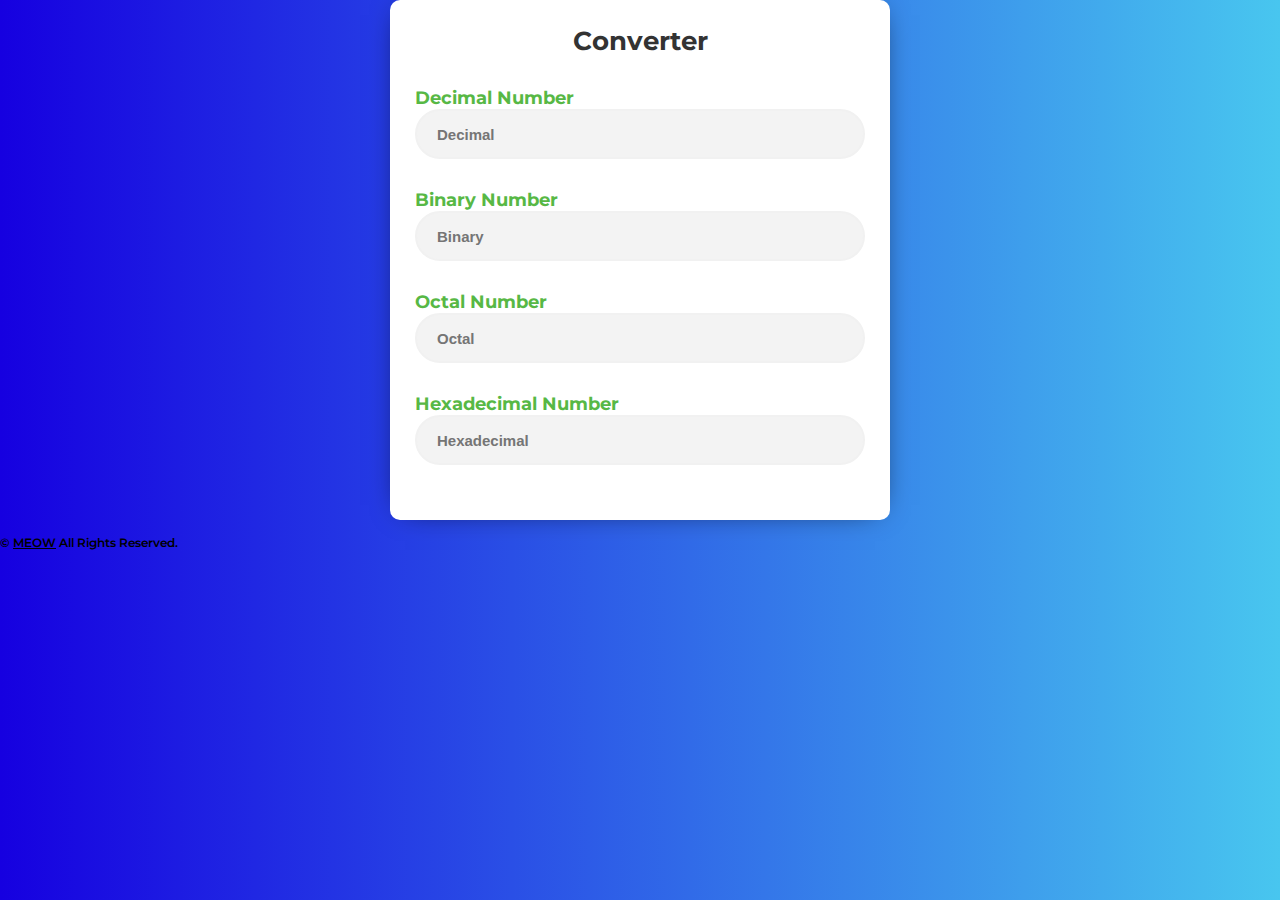
<file: api/converter.html>
<!DOCTYPE html>
<html lang="en">
<head>
   <meta charset="UTF-8">
   <meta name="viewport" content="width=device-width, initial-scale=1.0">
   <meta http-equiv="X-UA-Compatible" content="ie=edge">
   <link rel="preconnect" href="https://fonts.gstatic.com">
   <link href="https://fonts.googleapis.com/css2?family=Montserrat:wght@400;500;600;700&display=swap" rel="stylesheet">
   <!-- Bootstrap CSS -->
   <link rel="stylesheet" href="https://cdn.jsdelivr.net/npm/bootstrap@4.5.3/dist/css/bootstrap.min.css" integrity="sha384-TX8t27EcRE3e/ihU7zmQxVncDAy5uIKz4rEkgIXeMed4M0jlfIDPvg6uqKI2xXr2" crossorigin="anonymous">
   <title>Converter</title>

   <style>
      * {
         margin: 0;
         padding: 0;
         box-sizing: border-box;
      }
      body {
         font-family: 'Montserrat', sans-serif;
         background:linear-gradient(90deg, #1600e0 0%,#48c6ef 100% );
      }
      .col {
         position: relative;
         height: 100vh;
      }
      h1 {
         font-size: 26px;
         font-weight: bold;
         text-align: center;
         margin-bottom: 25px;
         color: #333;
      }
      form {
         background: #fff;
         box-shadow: 0px 0px 30px -15px;
         max-width: 500px;
         margin: auto;
         padding: 25px;
         border-radius: 10px;
      }
      .form-group {
         margin: 30px auto;
         font-size: 12px;
         font-weight: 500;
      }
      label {
         font-size: 18px;
         color: #57b845;
         font-weight: bold;
      }
      .form-control {
         background: #f3f3f3;
         border: 2px solid #f1f1f1;
         height: 50px;
         width: 100%;
         padding: 20px;
         border-radius: 25px;
         font-size: 15px;
         line-height: 1.5;
         color: #666;
         font-weight: 600;
         transition: .4s;
      }
      .form-control:focus {
         box-shadow: 0 0 0 0rem rgba(0,123,255,.25);
         background: #f3f3f3;
         border: 2px solid #57b845;
      }
      .footer {
         font-size: 12px;
         font-weight: 600;
         margin: 15px 0px;
      }
      .footer a {
         color: #000;
      }
   </style>

</head>
<body>

   <section class="converter-section text-center">
      <div class="container">
         <div class="row">
            <div class="col d-flex flex-column justify-content-center">
               <div class="converter-box">
                  <form>
                     <h1>Converter</h1>
                     <div class="form-group">
                        <label for="">Decimal Number</label>
                        <input type="number" class="form-control" id="inp-dec" placeholder="Decimal" onkeyup="exeDec()">
                     </div>
                     <div class="form-group">
                        <label for="">Binary Number</label>
                        <input type="number" class="form-control" id="inp-bin" placeholder="Binary" onkeyup="exeBin()">
                     </div>
                     <div class="form-group">
                        <label for="">Octal Number</label>
                        <input type="number" class="form-control" id="inp-oct" placeholder="Octal" onkeyup="exeOct()">
                     </div>
                     <div class="form-group mb-2">
                        <label for="">Hexadecimal Number</label>
                        <input type="text" class="form-control" id="inp-hex" placeholder="Hexadecimal" onkeyup="exeHex()">
                     </div>
                  </form>
                  <p class="footer">&copy; <a href="/index.html" target="_blank">MEOW</a> All Rights Reserved.</p>
               </div>
            </div>
         </div>
      </div>
   </section>

   <!-- Bootstrap JS -->
   <script src="https://code.jquery.com/jquery-3.5.1.slim.min.js" integrity="sha384-DfXdz2htPH0lsSSs5nCTpuj/zy4C+OGpamoFVy38MVBnE+IbbVYUew+OrCXaRkfj" crossorigin="anonymous"></script>
   <script src="https://cdn.jsdelivr.net/npm/bootstrap@4.5.3/dist/js/bootstrap.bundle.min.js" integrity="sha384-ho+j7jyWK8fNQe+A12Hb8AhRq26LrZ/JpcUGGOn+Y7RsweNrtN/tE3MoK7ZeZDyx" crossorigin="anonymous"></script>

   <script>
      inpDec = document.getElementById("inp-dec");
      inpBin = document.getElementById("inp-bin");
      inpOct = document.getElementById("inp-oct");
      inpHex = document.getElementById("inp-hex");

      function exeDec() {
         input = inpDec.value;
         inpOct.value = converter(input, 10, 8);
         inpHex.value = converter(input, 10, 16);
         inpBin.value = converter(input, 10, 2);
      }
      function exeBin() {
         input = inpBin.value;
         inpDec.value = converter(input, 2, 10);
         inpOct.value = converter(input, 2, 8);
         inpHex.value = converter(input, 2, 16);
      }
      function exeOct() {
         input = inpOct.value;
         inpDec.value = converter(input, 8, 10);
         inpHex.value = converter(input, 8, 16);
         inpBin.value = converter(input, 8, 2);
      }
      function exeHex() {
         input = inpHex.value;
         inpDec.value = converter(input, 16, 10);
         inpOct.value = converter(input, 16, 8);
         inpBin.value = converter(input, 16, 2);
      }

      function converter(input, from, to) {
         convert = parseInt(input, from).toString(to);
         if (convert == "NaN") {
            convert = "";
         }
         return convert;
      }
   </script>

</body>
</html>
</file>
